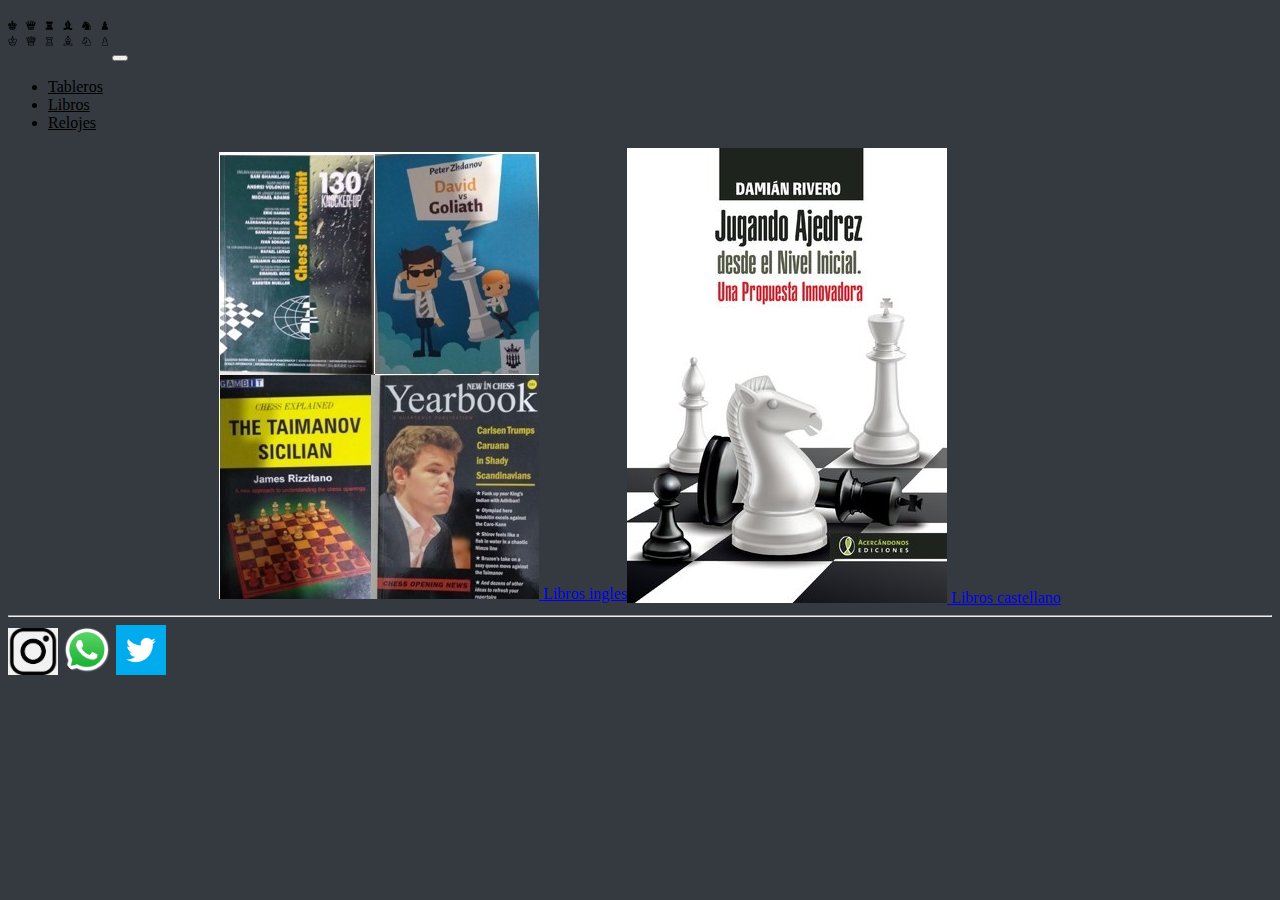
<file: secciones/Libros.html>
<!DOCTYPE html>
<html lang="en">

<head>
    <meta charset="UTF-8">
    <meta http-equiv="X-UA-Compatible" content="IE=edge">
    <meta name="viewport" content="width= , initial-scale=1.0">
    <link rel="stylesheet" href="https://cdn.jsdelivr.net/npm/bootstrap@4.6.1/dist/css/bootstrap.min.css"
        integrity="sha384-zCbKRCUGaJDkqS1kPbPd7TveP5iyJE0EjAuZQTgFLD2ylzuqKfdKlfG/eSrtxUkn" crossorigin="anonymous">
    <link rel="stylesheet" href="index.css">
    <title>Document</title>
</head>

<body>

    <!--navbar-->
    <nav class="navbar navbar-expand-md bg-warning navbar-dark">
        <!-- Brand -->
        <a class="navbar-brand" href="/Secciones/Index.html"><img class="imgheader" src="/img/chess-gff82c2bdb_1280.png"
                alt=""></a>

        <!-- Toggler/collapsibe Button -->
        <button class="navbar-toggler" type="button" data-toggle="collapse" data-target="#collapsibleNavbar">
            <span class="navbar-toggler-icon"></span>
        </button>

        <!-- Navbar links -->
        <div class="collapse navbar-collapse" id="collapsibleNavbar">
            <ul class="navbar-nav">
                <li class="nav-item">
                    <a class="nav-link" href="/Secciones/tableros.html">Tableros</a>
                </li>
                <li class="nav-item">
                    <a class="nav-link" href="/Secciones/Libros.html">Libros</a>
                </li>
                <li class="nav-item">
                    <a class="nav-link" href="/Secciones/Relojes.html">Relojes</a>
                </li>
            </ul>
        </div>
    </nav>




    <div class="libros">
        <a href="/SeccionesSecundarias/Librosingles.html">
            <img src="/img/Libroseningles.jpg" alt="">
            Libros ingles

        </a>

        <a href="/SeccionesSecundarias/Libroscastellano.html">
            <img src="/img/libro.jpg" alt="">

            Libros castellano

        </a>
    </div>




<hr>
    <footer>
        <a href="https://www.instagram.com/"><img class="ig" src="/img/logoig.png" alt=""></a>
        <a href="https://www.whatsapp.com/?lang=es"> <img class="whpp" src="/img/whpplogo.png" alt=""></a>
        <a href="https://twitter.com/?lang=es"><img class="twitter" src="/img/logotwitter.jpg" alt=""></a>

    </footer>
</body>

</html>
</file>
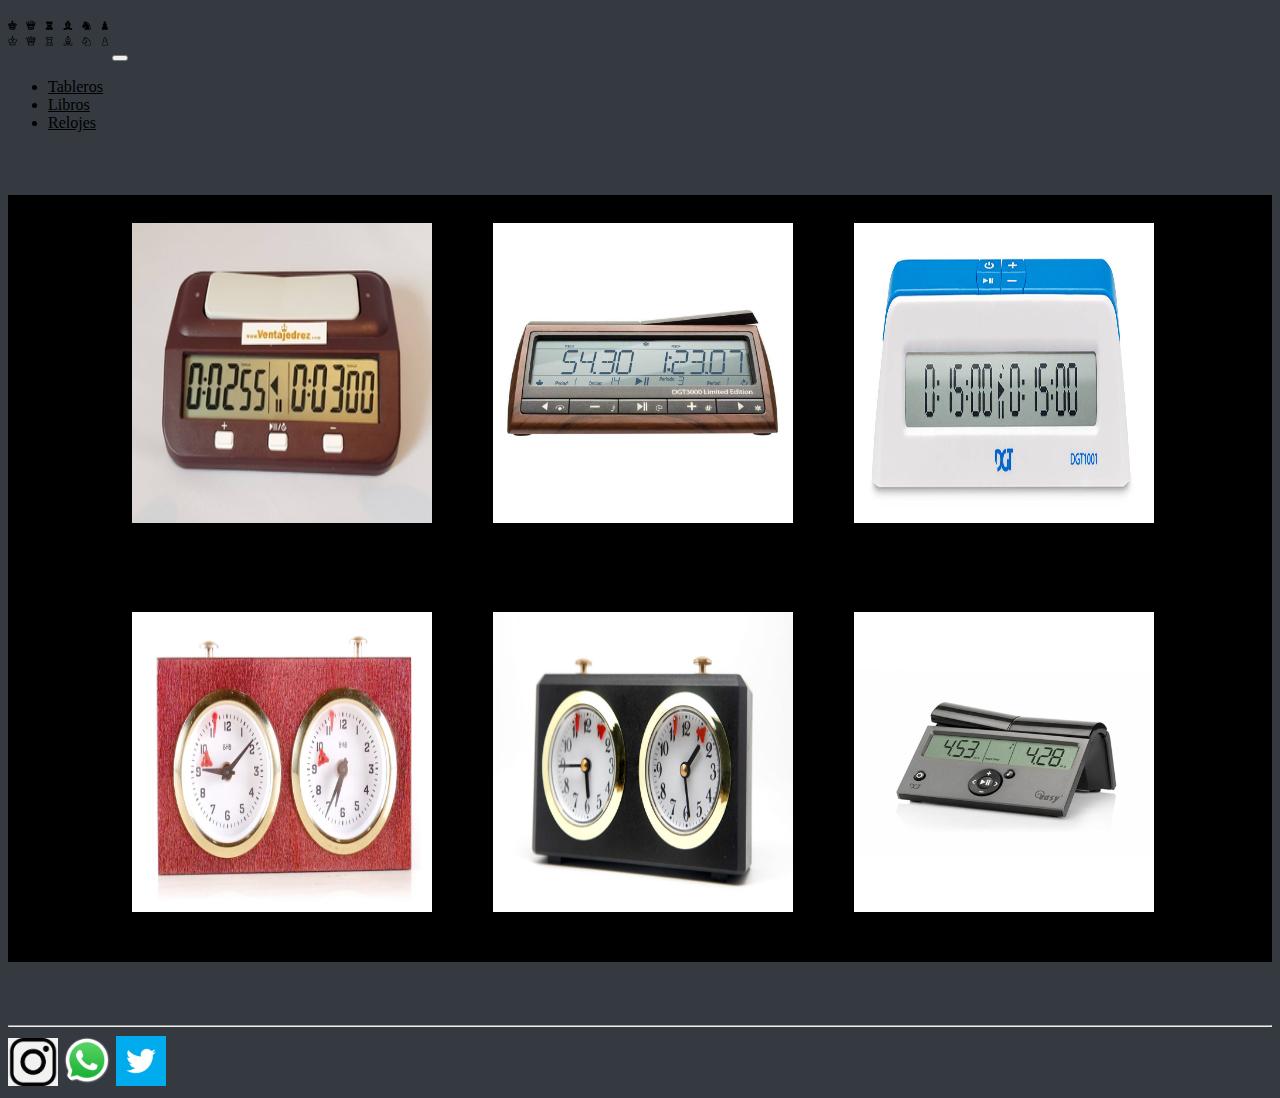
<file: secciones/Relojes.html>
<!DOCTYPE html>
<html lang="en">
<head>
    <meta charset="UTF-8">
    <meta http-equiv="X-UA-Compatible" content="IE=edge">
    <meta name="viewport" content="width= , initial-scale=1.0">
    <link rel="stylesheet" href="https://cdn.jsdelivr.net/npm/bootstrap@4.6.1/dist/css/bootstrap.min.css"
        integrity="sha384-zCbKRCUGaJDkqS1kPbPd7TveP5iyJE0EjAuZQTgFLD2ylzuqKfdKlfG/eSrtxUkn" crossorigin="anonymous">
    <link rel="stylesheet" href="index.css">
    <title>Document</title>
</head>
<body>




     <!--navbar-->
     <nav class="navbar navbar-expand-md bg-warning navbar-dark">
        <!-- Brand -->
        <a class="navbar-brand" href="/Secciones/Index.html"><img class="imgheader" src="/img/chess-gff82c2bdb_1280.png"
                alt=""></a>

        <!-- Toggler/collapsibe Button -->
        <button class="navbar-toggler" type="button" data-toggle="collapse" data-target="#collapsibleNavbar">
            <span class="navbar-toggler-icon"></span>
        </button>

        <!-- Navbar links -->
        <div class="collapse navbar-collapse" id="collapsibleNavbar">
            <ul class="navbar-nav">
                <li class="nav-item">
                    <a class="nav-link" href="/Secciones/tableros.html">Tableros</a>
                </li>
                <li class="nav-item">
                    <a class="nav-link" href="/Secciones/Libros.html">Libros</a>
                </li>
                <li class="nav-item">
                    <a class="nav-link" href="/Secciones/Relojes.html">Relojes</a>
                </li>
            </ul>
        </div>
    </nav>
    

<!-- Grid Tablero -->

<div class="container d-flex">
    <div class="row contenedorAjedrez">
        <div class="claseAjedres   d-flex flex-column align-items-center">
             <img src="/img/reloj.jpg" alt="">
             Reloj Digita;
        </div>
        <div class="claseAjedres  d-flex flex-column align-items-center"> 
            <img src="/img/Reloj1.jpg" alt="">
            Reloj DGT 3000 Edición Limitada
        </div>
        <div class="claseAjedres  d-flex flex-column align-items-center"> 
            <img src="/img/Reloj2.jpg" alt="">
            Reloj DGT 1001 blanco
        </div>
        <div class="claseAjedres  d-flex flex-column align-items-center"> 
            <img src="/img/Reloj3.jpg" alt="">
            Reloj analógico BHB de madera color oscuro
        </div>

        <div class="claseAjedres  d-flex flex-column align-items-center"> 
            <img src="/img/Reloj4.jpg" alt="">
            Reloj analógico BHB de plástico negro
        </div>

        <div class="claseAjedres  d-flex flex-column align-items-center"> 
            <img src="/img/Reloj5.jpg" alt="">
            Reloj DGT Easy Plus
        </div>

    </div>
</div>






















<script src="https://cdn.jsdelivr.net/npm/jquery@3.5.1/dist/jquery.slim.min.js"
        integrity="sha384-DfXdz2htPH0lsSSs5nCTpuj/zy4C+OGpamoFVy38MVBnE+IbbVYUew+OrCXaRkfj" crossorigin="anonymous">
    </script>
    <script src="https://cdn.jsdelivr.net/npm/popper.js@1.16.1/dist/umd/popper.min.js"
        integrity="sha384-9/reFTGAW83EW2RDu2S0VKaIzap3H66lZH81PoYlFhbGU+6BZp6G7niu735Sk7lN" crossorigin="anonymous">
    </script>
    <script src="https://cdn.jsdelivr.net/npm/bootstrap@4.6.1/dist/js/bootstrap.min.js"
        integrity="sha384-VHvPCCyXqtD5DqJeNxl2dtTyhF78xXNXdkwX1CZeRusQfRKp+tA7hAShOK/B/fQ2" crossorigin="anonymous">
    </script>
    <hr>
    <footer>
        <a href="https://www.instagram.com/"><img class="ig" src="/img/logoig.png" alt=""></a>
        <a href="https://www.whatsapp.com/?lang=es"> <img class="whpp" src="/img/whpplogo.png" alt=""></a>
        <a href="https://twitter.com/?lang=es"><img class="twitter" src="/img/logotwitter.jpg" alt=""></a>

    </footer>
</body>
</html>
</file>
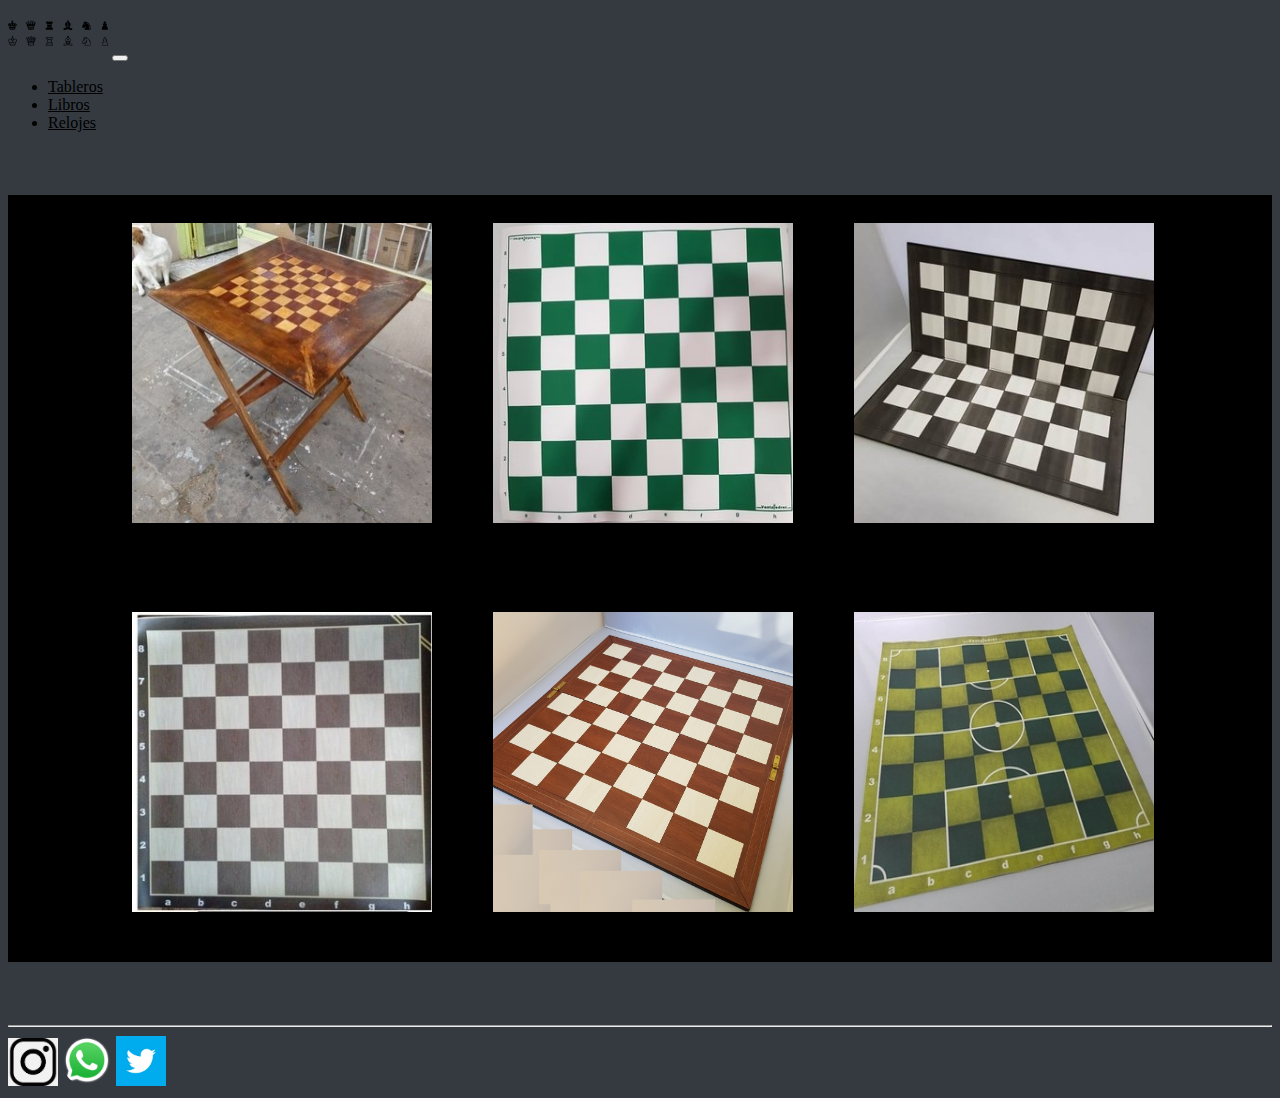
<file: secciones/tableros.html>
<!DOCTYPE html>
<html lang="en">

<head>
    <meta charset="UTF-8">
    <meta http-equiv="X-UA-Compatible" content="IE=edge">
    <meta name="viewport" content="width=device-width, initial-scale=1.0">
    <link rel="stylesheet" href="https://cdn.jsdelivr.net/npm/bootstrap@4.6.1/dist/css/bootstrap.min.css"
        integrity="sha384-zCbKRCUGaJDkqS1kPbPd7TveP5iyJE0EjAuZQTgFLD2ylzuqKfdKlfG/eSrtxUkn" crossorigin="anonymous">
    <link rel="stylesheet" href="index.css">
    <title>Document</title>
</head>

<body>

    <!--navbar-->
    <nav class="navbar navbar-expand-md bg-warning navbar-dark">
        <!-- Brand -->
        <a class="navbar-brand" href="/Secciones/Index.html"><img class="imgheader" src="/img/chess-gff82c2bdb_1280.png"
                alt=""></a>

        <!-- Toggler/collapsibe Button -->
        <button class="navbar-toggler" type="button" data-toggle="collapse" data-target="#collapsibleNavbar">
            <span class="navbar-toggler-icon"></span>
        </button>

        <!-- Navbar links -->
        <div class="collapse navbar-collapse" id="collapsibleNavbar">
            <ul class="navbar-nav">
                <li class="nav-item">
                    <a class="nav-link" href="/Secciones/tableros.html">Tableros</a>
                </li>
                <li class="nav-item">
                    <a class="nav-link" href="/Secciones/Libros.html">Libros</a>
                </li>
                <li class="nav-item">
                    <a class="nav-link" href="/Secciones/Relojes.html">Relojes</a>
                </li>
            </ul>
        </div>
    </nav>

    <!-- Grid Tablero -->












    <!-- Grid Tablero -->

    <div class="container d-flex">
        <div class="row contenedorAjedrez">
            <div class="claseAjedres   d-flex flex-column align-items-center">
                 <img src="/img/tablero2.jpeg" alt="">
                 Mesa de Ajedrez de Madera Plegable
            </div>
            <div class="claseAjedres  d-flex flex-column align-items-center"> 
                <img src="/img/tablero3.jpg" alt="">
                Tablero De Ajedrez De Cuerina Verde
            </div>
            <div class="claseAjedres  d-flex flex-column align-items-center"> 
                <img src="/img/tablero6.jpg" alt="">
                One of three columns
            </div>
            <div class="claseAjedres  d-flex flex-column align-items-center"> 
                <img src="/img/tablero4.jpg" alt="">
                Tablero De Cuerina Vip
            </div>

            <div class="claseAjedres  d-flex flex-column align-items-center"> 
                <img src="/img/tableroooooooooooooooooooo1-47c99ab808f6d8986516108345641908-1024-1024.jpg" alt="">
                Tablero ecologico madera plegable  50 X 50
            </div>

            <div class="claseAjedres  d-flex flex-column align-items-center"> 
                <img src="/img/tableo5.jpg" alt="">
                Tablero Cancha De Futbol
            </div>

        </div>
    </div>











    <script src="https://cdn.jsdelivr.net/npm/jquery@3.5.1/dist/jquery.slim.min.js"
        integrity="sha384-DfXdz2htPH0lsSSs5nCTpuj/zy4C+OGpamoFVy38MVBnE+IbbVYUew+OrCXaRkfj" crossorigin="anonymous">
    </script>
    <script src="https://cdn.jsdelivr.net/npm/popper.js@1.16.1/dist/umd/popper.min.js"
        integrity="sha384-9/reFTGAW83EW2RDu2S0VKaIzap3H66lZH81PoYlFhbGU+6BZp6G7niu735Sk7lN" crossorigin="anonymous">
    </script>
    <script src="https://cdn.jsdelivr.net/npm/bootstrap@4.6.1/dist/js/bootstrap.min.js"
        integrity="sha384-VHvPCCyXqtD5DqJeNxl2dtTyhF78xXNXdkwX1CZeRusQfRKp+tA7hAShOK/B/fQ2" crossorigin="anonymous">
    </script>
    <hr>
    <footer>
        <a href="https://www.instagram.com/"><img class="ig" src="/img/logoig.png" alt=""></a>
        <a href="https://www.whatsapp.com/?lang=es"> <img class="whpp" src="/img/whpplogo.png" alt=""></a>
        <a href="https://twitter.com/?lang=es"><img class="twitter" src="/img/logotwitter.jpg" alt=""></a>

    </footer>
</body>

</html>
</file>
<file: secciones/index.css>
@import url('https://fonts.googleapis.com/css2?family=Notable&display=swap');

.jumbotron{
    background-image: url(/img/colinburn-chess2.jpg);
    background-size: cover;
    background-position: center;
    height: 400px;


}
body{
    background-color: #343a40;;
}

h1{
    color: orange;
    text-shadow: 0 0 5px #222;
    font-size: 45px;
}
.jumbotron p{
    color: #fff;
    font-size: 30px;
}
.nav-link{
    color: #000 !important; 
}

h2{
    color: white;
    text-align: center;
    text-transform: uppercase;
    padding: 15px;
}
.n-left{
    height: 500px;
    background-color: orange;
}
.n-right{
    height: 500px;
    background-color: black;
    
}
.n-right img{
    width: 100%;
}

.imgheader{
    size: 1px;
    height: 50px;
    width: auto;
}

/* footer */
.whpp {
    border-radius: 50%;
    width: 50px;
    height: auto;
  }
  
  .ig {
    width: 50px;
    height: auto;
  }
  
  .twitter {
    width: 50px;
    height: auto;
  }
  

/* TABLERO.HTML, RELOJES.HTML */
/* --------------- seccion de ajedres ------------------ */
.contenedorAjedrez {
    display: grid;
    grid-template-columns: repeat(3, 33%);
    grid-template-rows: repeat(2, 1fr);
    gap: 10px;
    width: 100%;
    margin: auto;
    display: flex;
    flex-wrap: wrap;
    justify-content: center;
    align-items: center;
    margin: 5% 0%;
    background-color: #000;
}

.contenedorAjedrez img {
    width: 100%;
    height: 300px;
    border: 3px solid rgb(0, 0, 0);
}

.claseAjedres {
    width: 300px;
    margin: 2% 2%;
    transition: all 0.5s;
 }

 .claseAjedres:hover {
     color: #ffc107;
     transform: scale(1.1);
 }

/*     Libros     */

.libros{
    display: flex;
    align-items: center;
    justify-content: center;


}
</file>
